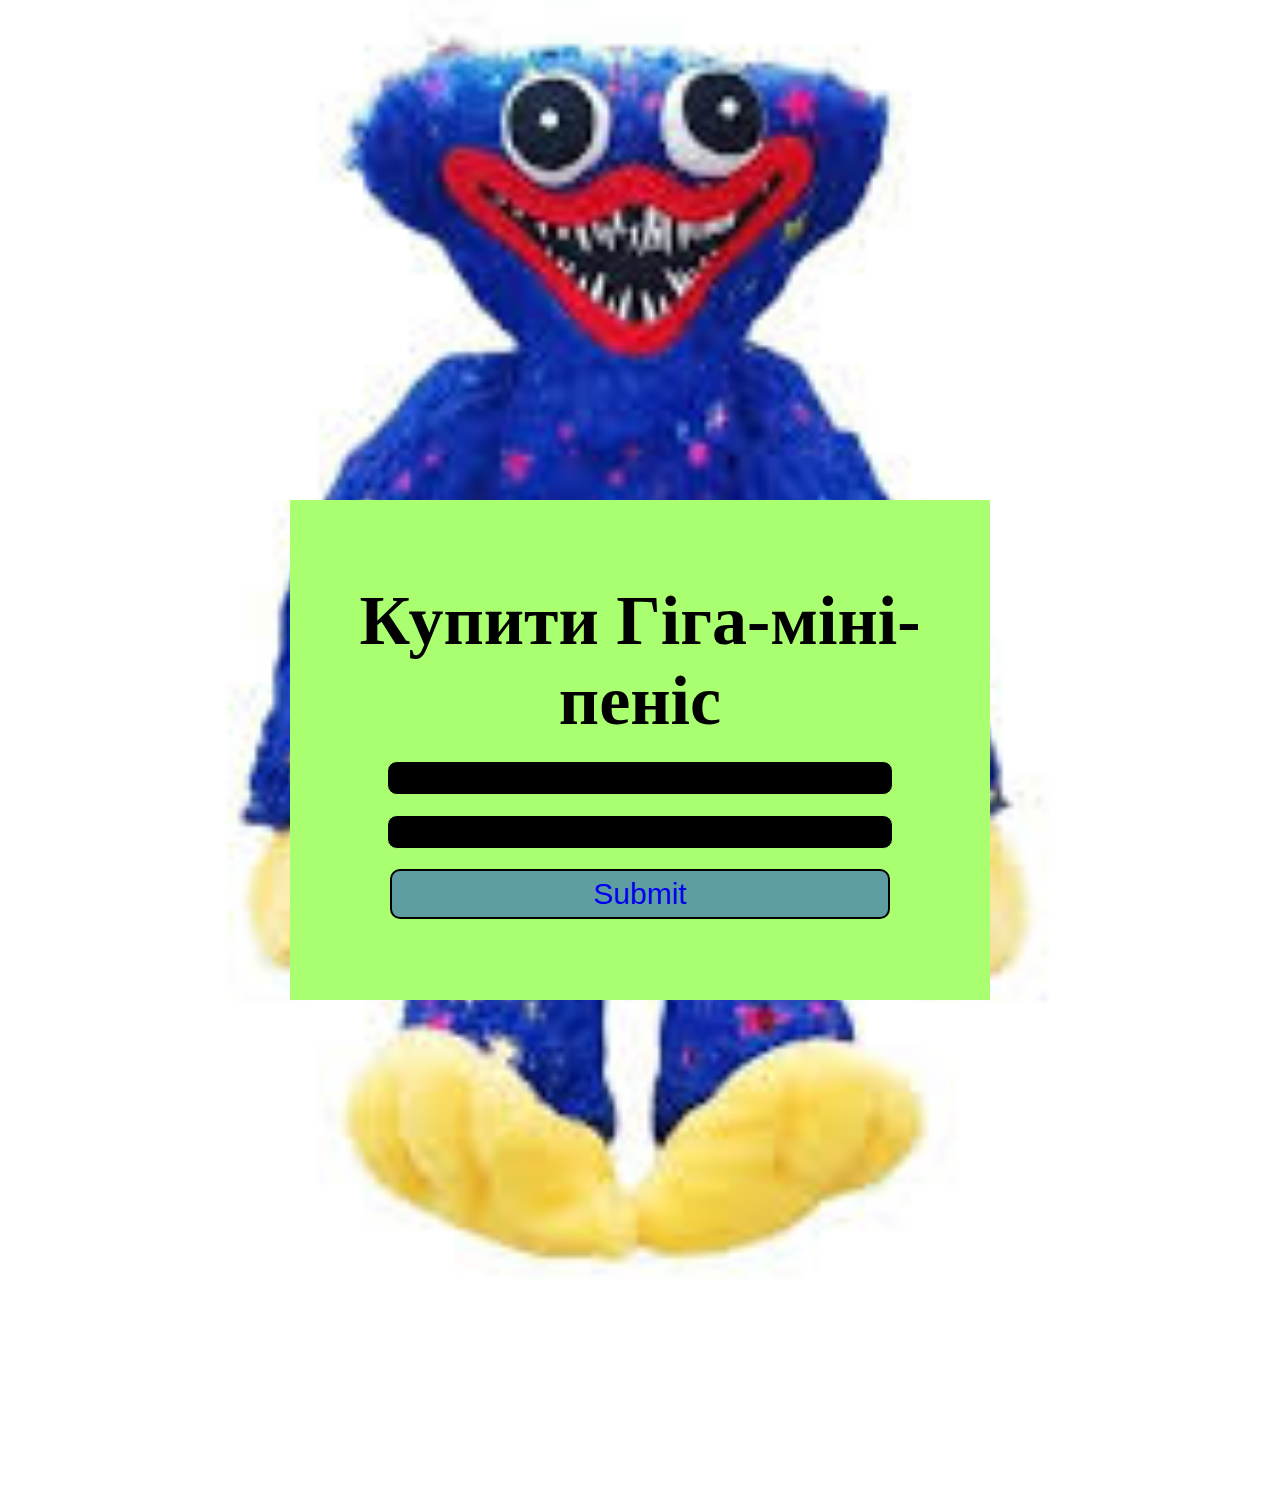
<file: bruh/hg5/HuggyWuggy/html/Гіга-міні-пеніс.html>
<!DOCTYPE html>
<html lang="en">
<head>
    <meta charset="UTF-8">
    <meta http-equiv="X-UA-Compatible" content="IE=edge">
    <link rel="stylesheet" href="../css/buy.css">
    <meta name="viewport" content="width=device-width, initial-scale=1.0">
    <title>pay</title>
</head>
<body>
    
    <div class="wrapper">
        <div class="container">
            <div class="body">
                <div class="form">
                    <h2 class="form__title">Купити Гіга-міні-пеніс</h2>
                    <form action="" class="">
                        <input class="input" type="text"> 
                        <input class="input" type="password">   
                    </form>
                    <button class="form__submit"><a class="submit" href="https://www.youtube.com/watch?v=dQw4w9WgXcQ">Submit</a></button>
                </div>

            </div>
        </div>
    </div>


</body>
</html>
</file>
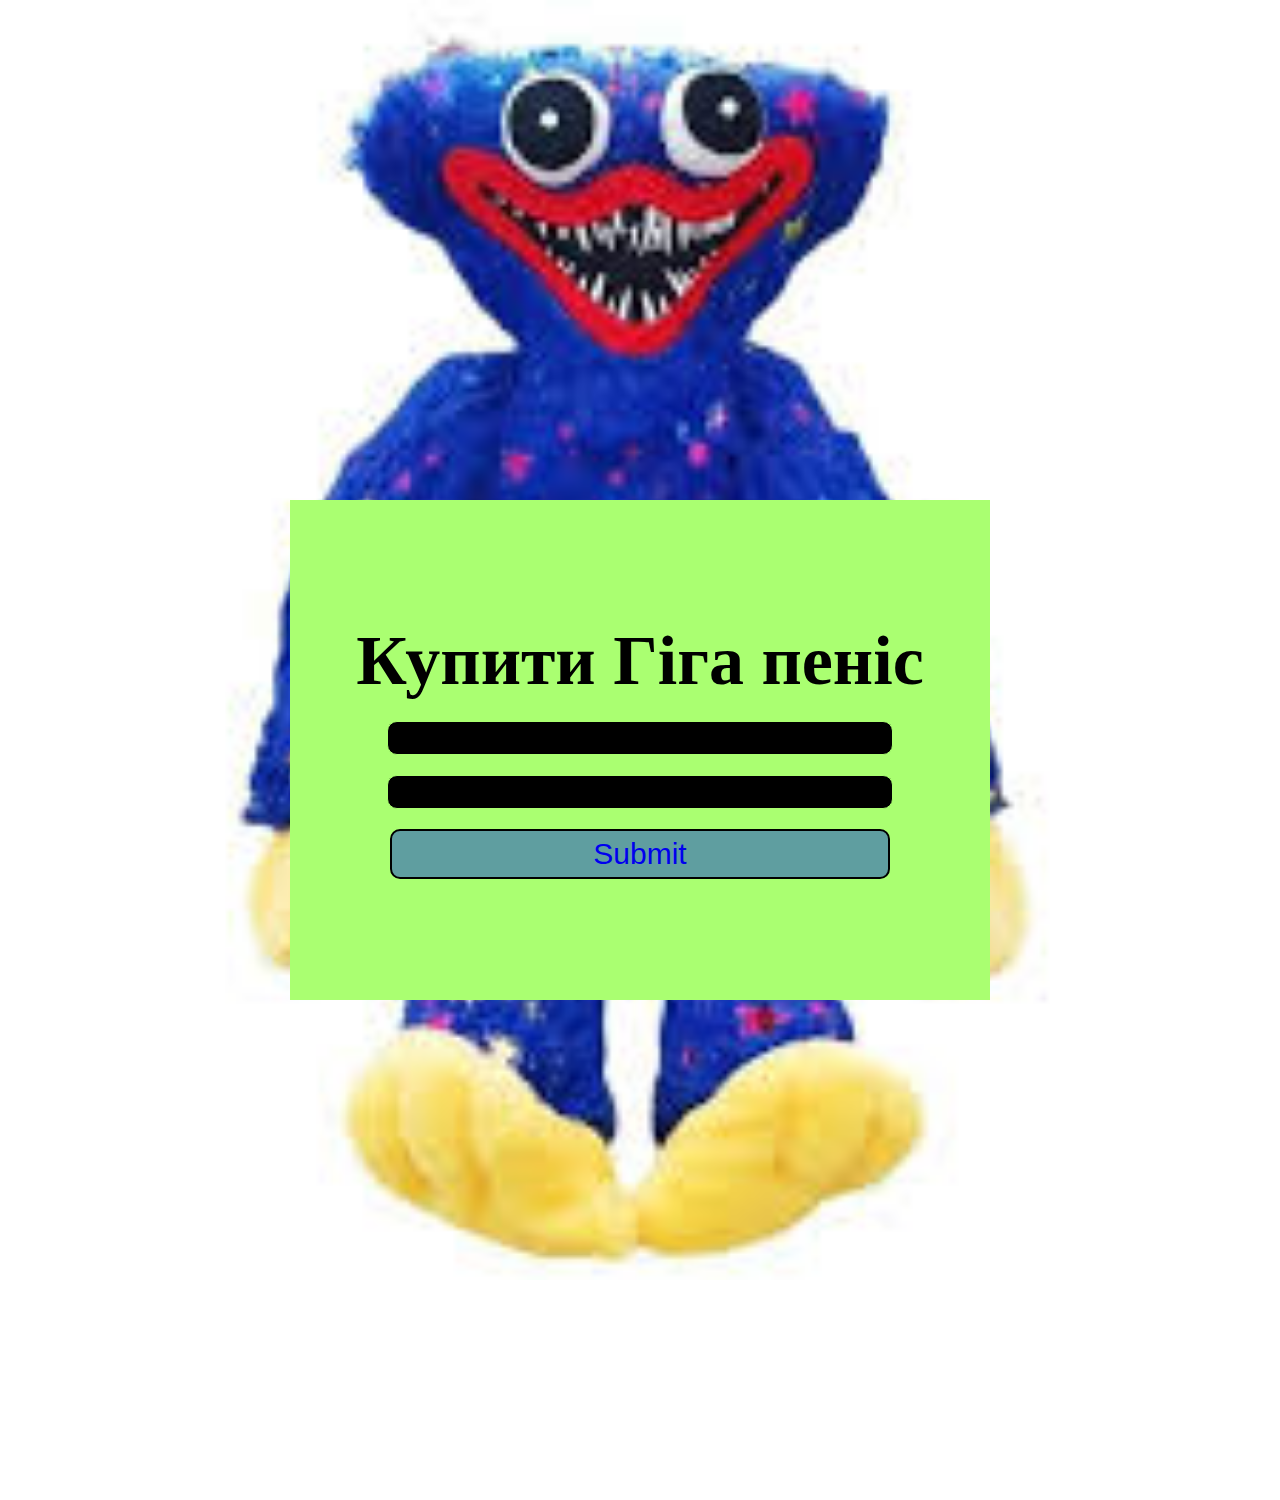
<file: bruh/hg5/HuggyWuggy/html/Гіга-пеніс.html>
<!DOCTYPE html>
<html lang="en">
<head>
    <meta charset="UTF-8">
    <meta http-equiv="X-UA-Compatible" content="IE=edge">
    <link rel="stylesheet" href="../css/buy.css">
    <meta name="viewport" content="width=device-width, initial-scale=1.0">
    <title>pay</title>
</head>
<body>
    
    <div class="wrapper">
        <div class="container">
            <div class="body">
                <div class="form">
                    <h2 class="form__title">Купити Гіга пеніс</h2>
                    <form action="" class="">
                        <input class="input" type="text"> 
                        <input class="input" type="password">   
                    </form>
                    <button class="form__submit"><a class="submit" href="https://www.youtube.com/watch?v=dQw4w9WgXcQ">Submit</a></button>
                </div>

            </div>
        </div>
    </div>


</body>
</html>
</file>
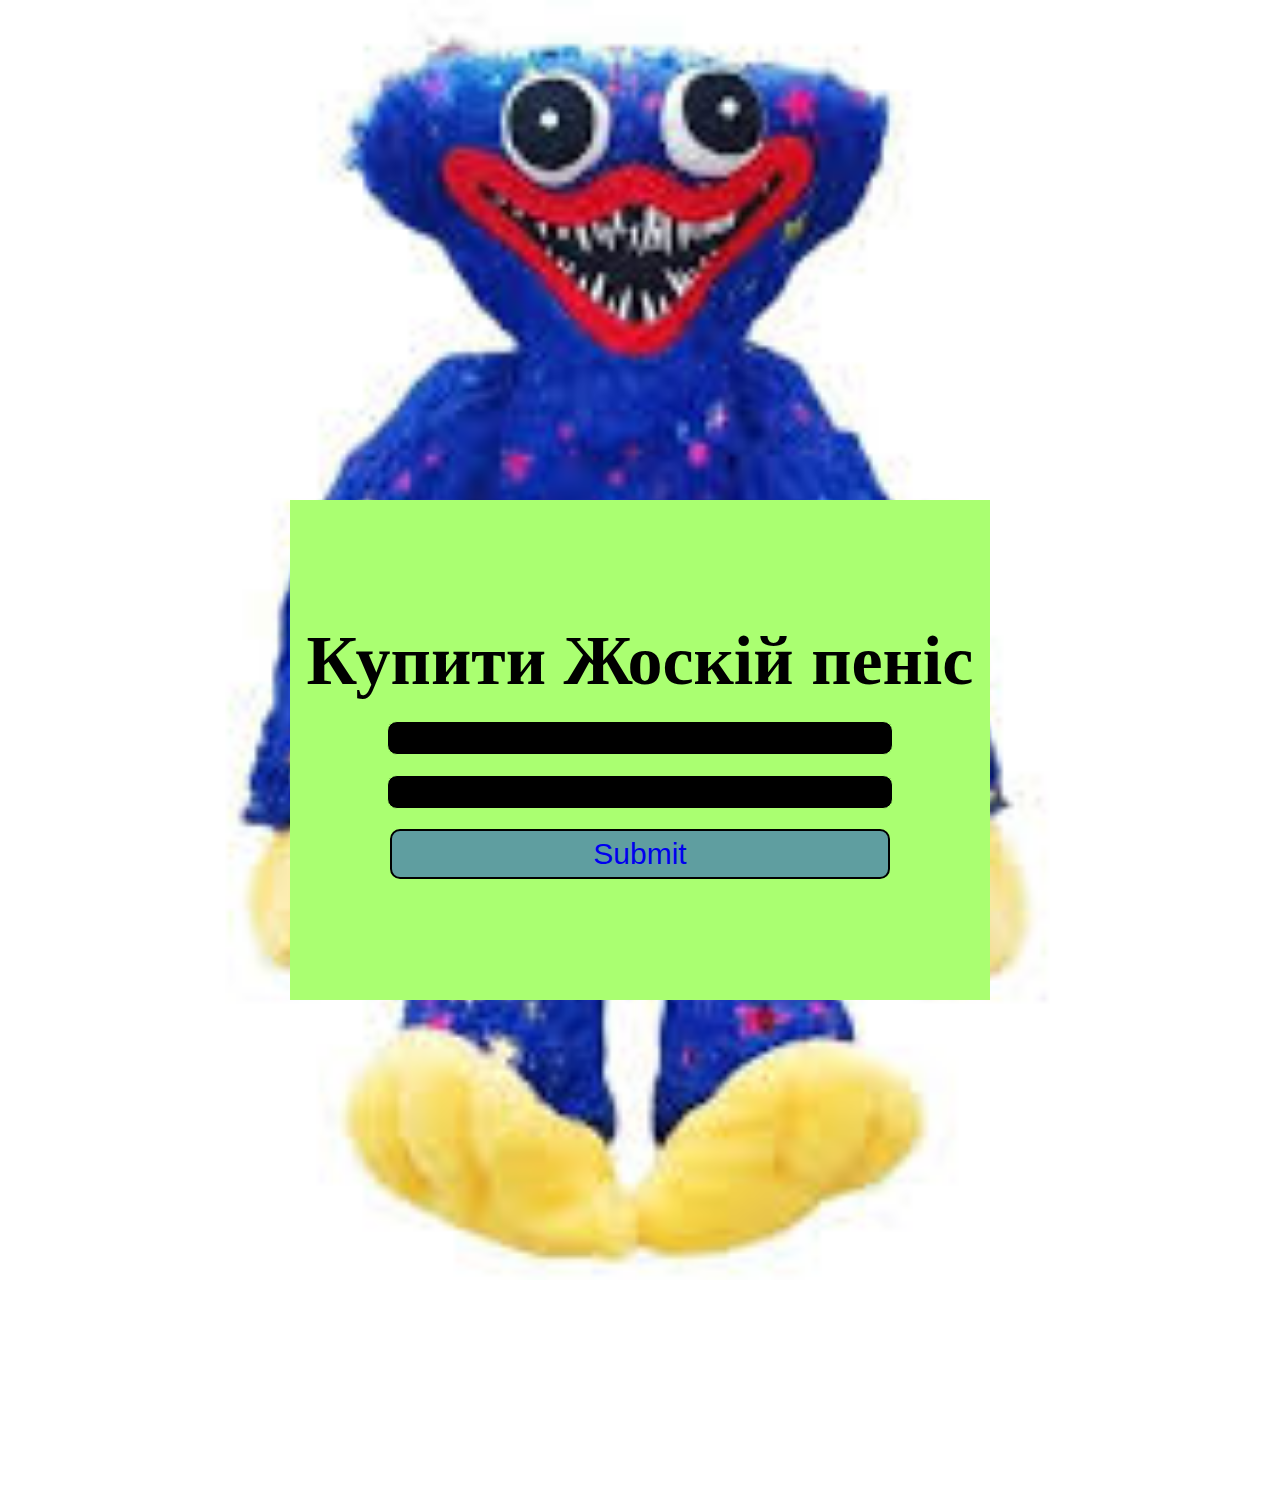
<file: bruh/hg5/HuggyWuggy/html/Жоскій-пеніс.html>
<!DOCTYPE html>
<html lang="en">
<head>
    <meta charset="UTF-8">
    <meta http-equiv="X-UA-Compatible" content="IE=edge">
    <link rel="stylesheet" href="../css/buy.css">
    <meta name="viewport" content="width=device-width, initial-scale=1.0">
    <title>pay</title>
</head>
<body>
    
    <div class="wrapper">
        <div class="container">
            <div class="body">
                <div class="form">
                    <h2 class="form__title">Купити Жоскій пеніс</h2>
                    <form action="" class="">
                        <input class="input" type="text"> 
                        <input class="input" type="password">   
                    </form>
                    <button class="form__submit"><a class="submit" href="https://www.youtube.com/watch?v=dQw4w9WgXcQ">Submit</a></button>
                </div>

            </div>
        </div>
    </div>


</body>
</html>
</file>
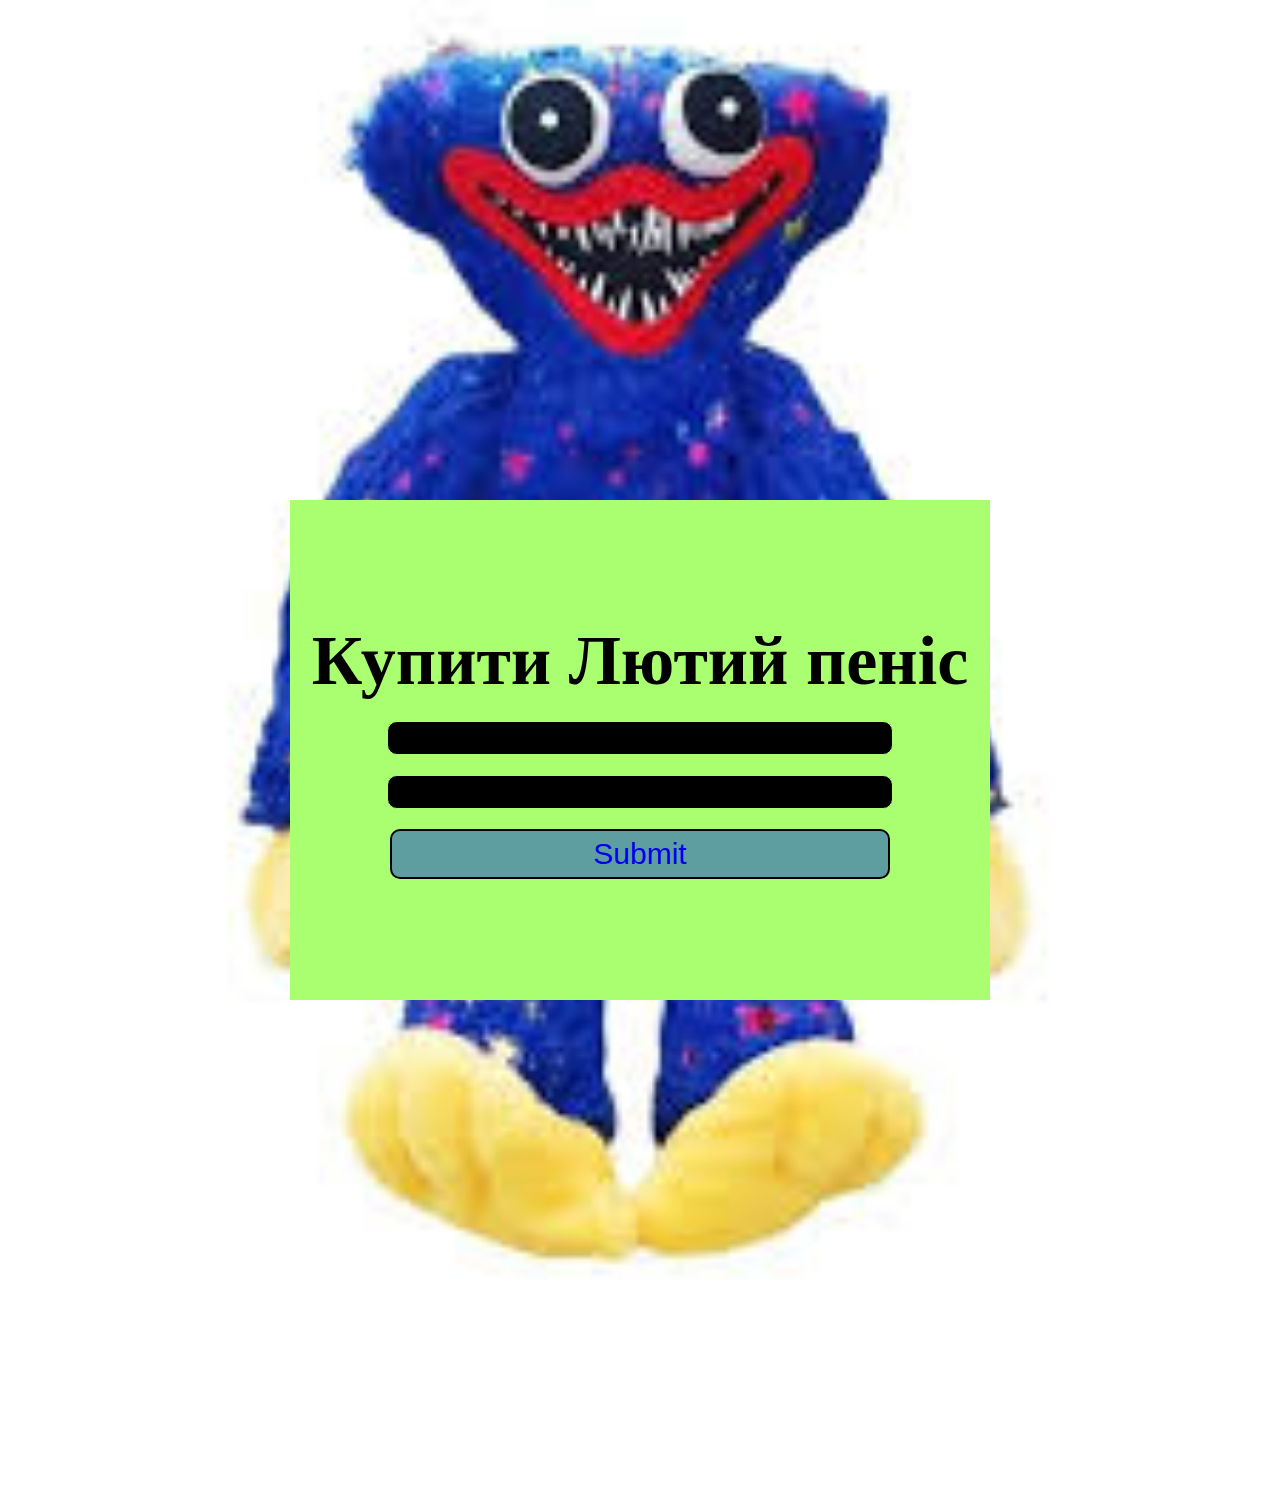
<file: bruh/hg5/HuggyWuggy/html/Лютий-пеніс.html>
<!DOCTYPE html>
<html lang="en">
<head>
    <meta charset="UTF-8">
    <meta http-equiv="X-UA-Compatible" content="IE=edge">
    <link rel="stylesheet" href="../css/buy.css">
    <meta name="viewport" content="width=device-width, initial-scale=1.0">
    <title>pay</title>
</head>
<body>
    
    <div class="wrapper">
        <div class="container">
            <div class="body">
                <div class="form">
                    <h2 class="form__title">Купити Лютий пеніс</h2>
                    <form action="" class="">
                        <input class="input" type="text"> 
                        <input class="input" type="password">   
                    </form>
                    <button class="form__submit"><a class="submit" href="https://www.youtube.com/watch?v=dQw4w9WgXcQ">Submit</a></button>
                </div>

            </div>
        </div>
    </div>


</body>
</html>
</file>
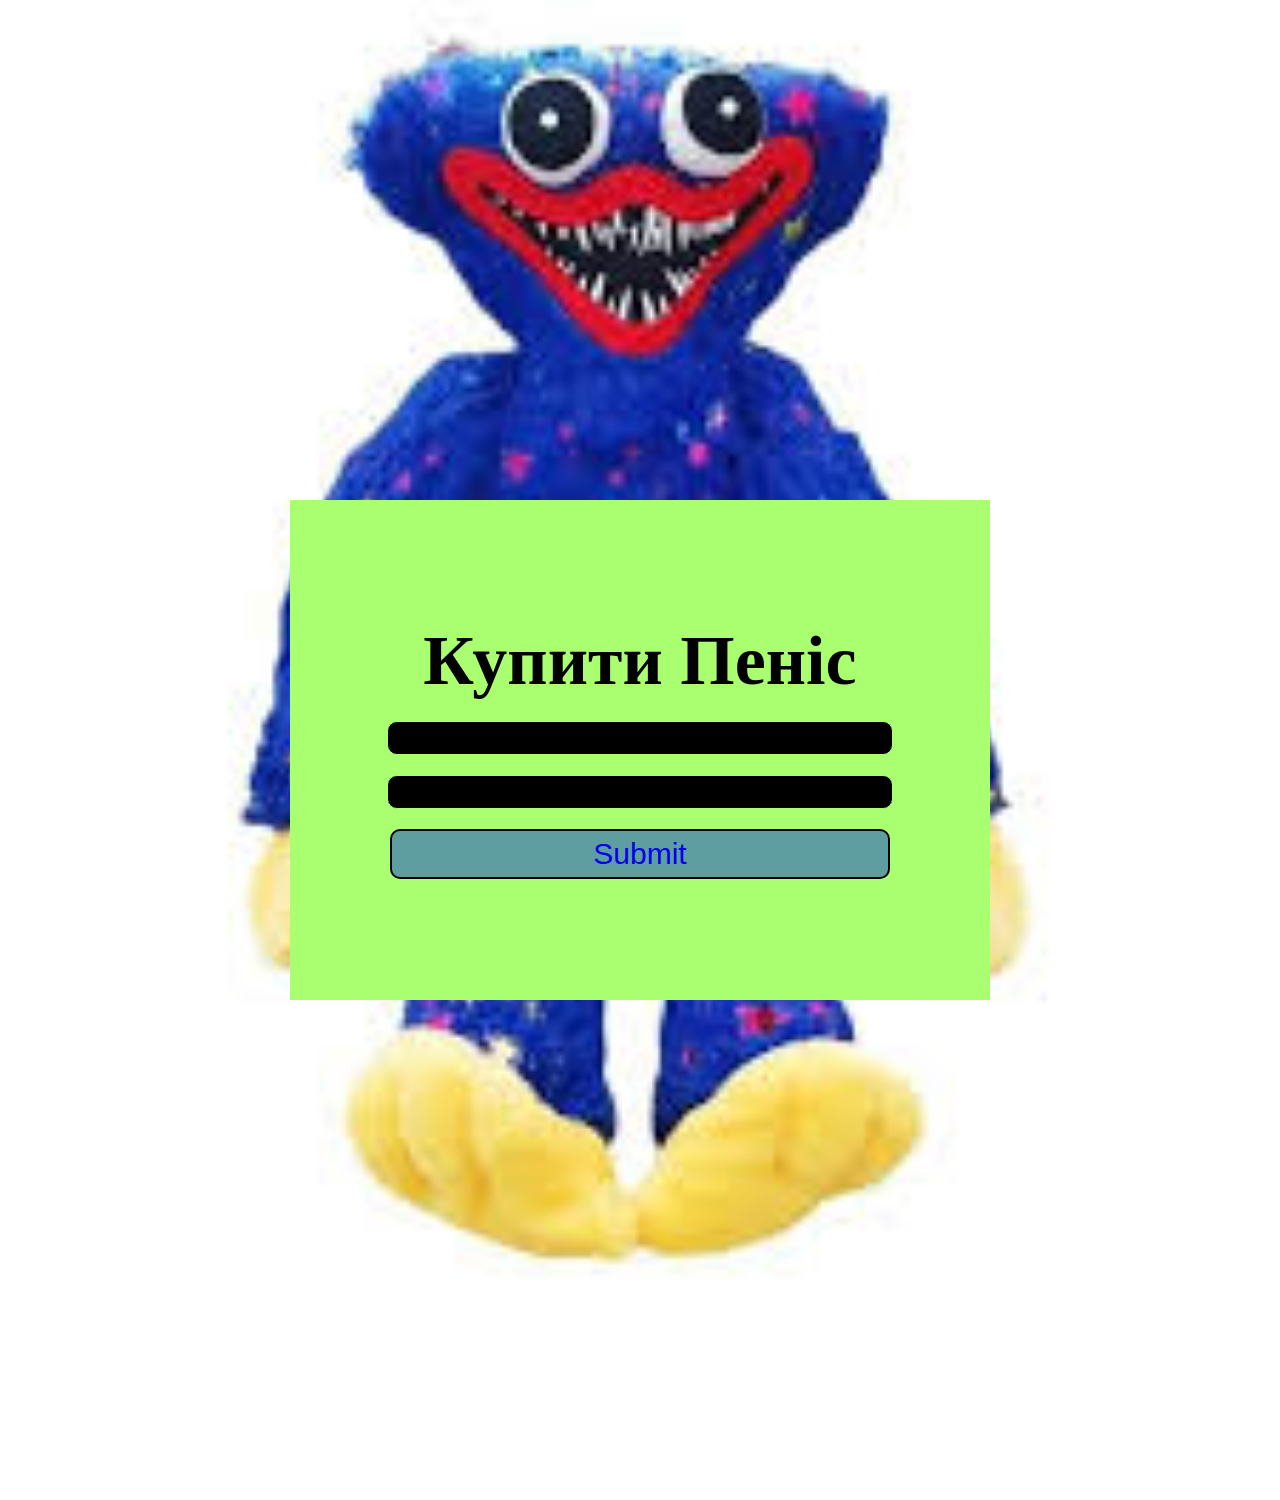
<file: bruh/hg5/HuggyWuggy/html/Пеніс.html>
<!DOCTYPE html>
<html lang="en">
<head>
    <meta charset="UTF-8">
    <meta http-equiv="X-UA-Compatible" content="IE=edge">
    <link rel="stylesheet" href="../css/buy.css">
    <meta name="viewport" content="width=device-width, initial-scale=1.0">
    <title>pay</title>
</head>
<body>
    
    <div class="wrapper">
        <div class="container">
            <div class="body">
                <div class="form">
                    <h2 class="form__title">Купити Пеніс</h2>
                    <form action="" class="">
                        <input class="input" type="text"> 
                        <input class="input" type="password">   
                    </form>
                    <button class="form__submit"><a class="submit" href="https://www.youtube.com/watch?v=dQw4w9WgXcQ">Submit</a></button>
                </div>

            </div>
        </div>
    </div>


</body>
</html>
</file>
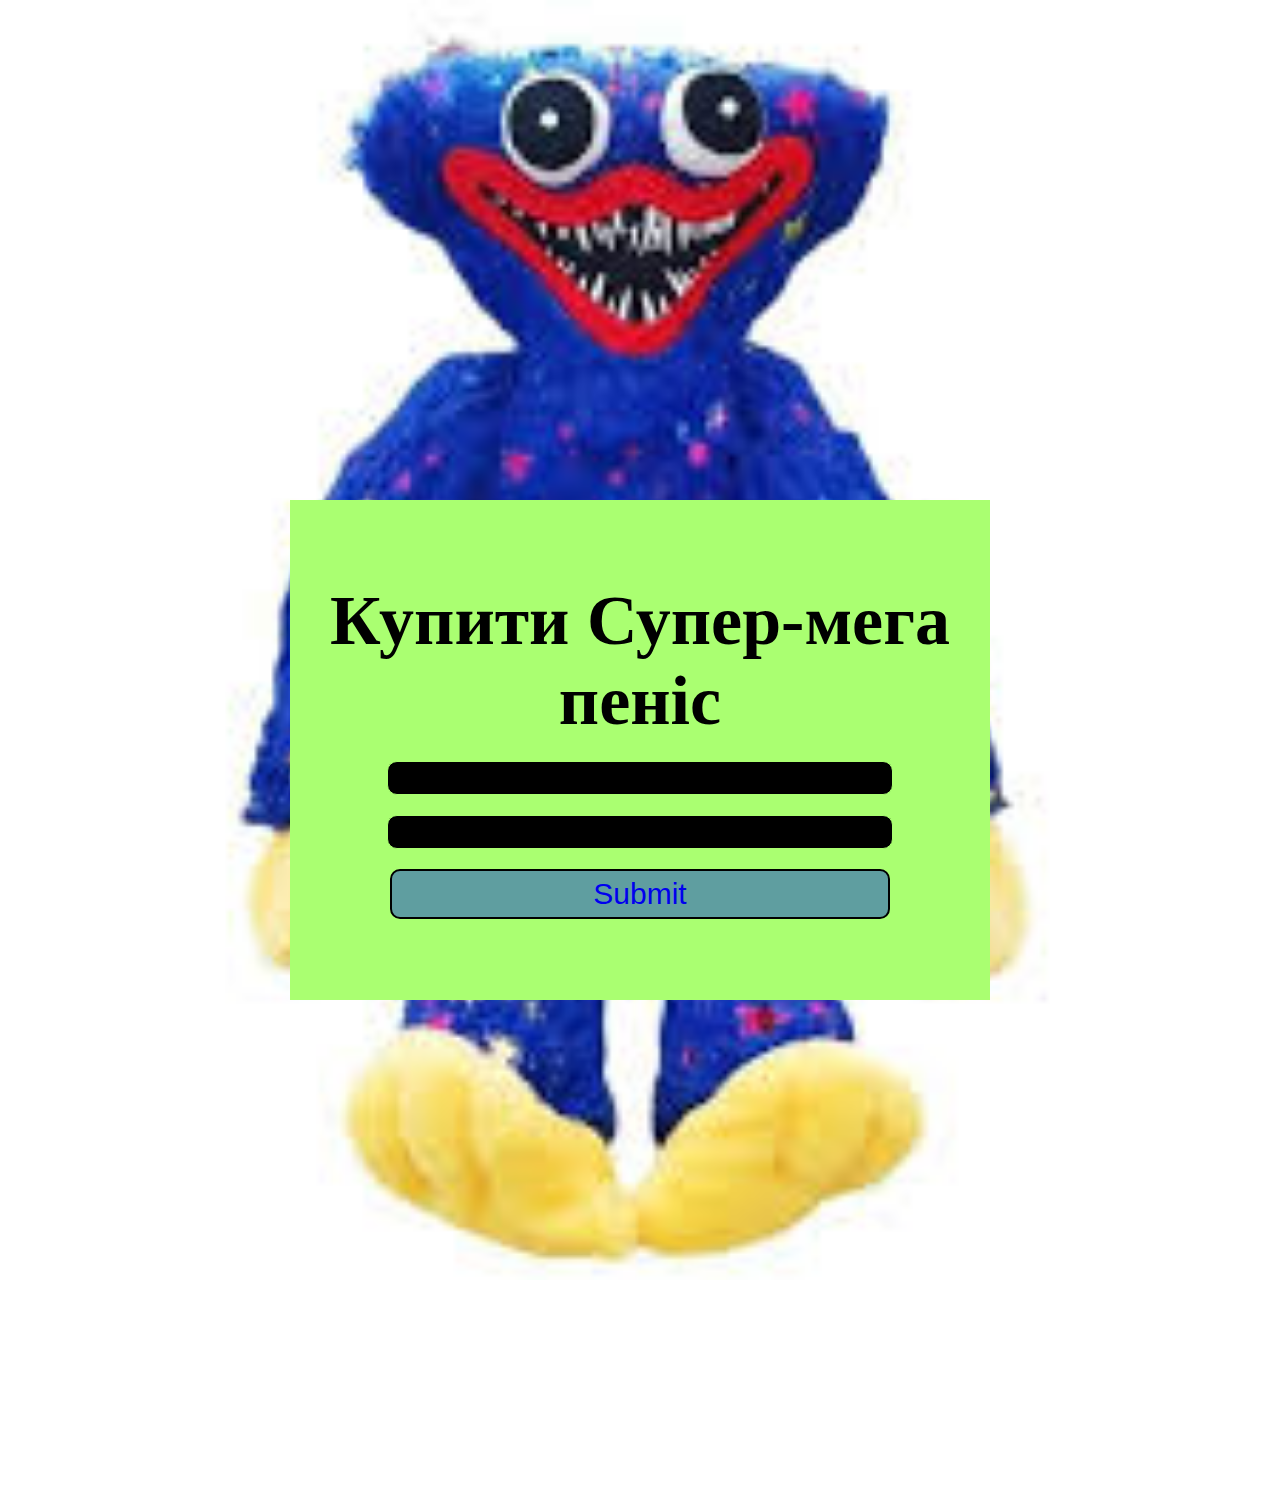
<file: bruh/hg5/HuggyWuggy/html/Супер-мега-пеніс.html>
<!DOCTYPE html>
<html lang="en">
<head>
    <meta charset="UTF-8">
    <meta http-equiv="X-UA-Compatible" content="IE=edge">
    <link rel="stylesheet" href="../css/buy.css">
    <meta name="viewport" content="width=device-width, initial-scale=1.0">
    <title>pay</title>
</head>
<body>
    
    <div class="wrapper">
        <div class="container">
            <div class="body">
                <div class="form">
                    <h2 class="form__title">Купити Супер-мега пеніс</h2>
                    <form action="" class="">
                        <input class="input" type="text"> 
                        <input class="input" type="password">   
                    </form>
                    <button class="form__submit"><a class="submit" href="https://www.youtube.com/watch?v=dQw4w9WgXcQ">Submit</a></button>
                </div>

            </div>
        </div>
    </div>


</body>
</html>
</file>
<file: bruh/hg5/HuggyWuggy/css/buy.css>
body {
  background-image: url(../img/main__block/main__block_bcg2.jpeg);
  background-repeat: no-repeat;
  background-size: 100%;
}

a {
  text-decoration: none;
}

.form {
  display: flex;
  flex-direction: column;
  height: 500px;
  width: 700px;
  justify-content: center;
  margin: 500px auto;
  background-color: #aaff71;
}

.form > * {
  text-align: center;
  margin: 0 auto;
}

.form__title {
  font-size: 70px;
  margin-bottom: 20px;
}

.input {
  display: flex;
  margin-bottom: 20px;
  font-size: 20px;
  color: #FFFFFF;
  background-color: black;
  border: 1px solid #aaff71;
  width: 500px;
  height: 30px;
  border-radius: 10px;
}

.input:last-child {
  margin: 0;
}

.form__submit {
  width: 500px;
  height: 50px;
  font-size: 30px;
  margin-top: 20px;
  background-color: cadetblue;
  border: 2px solid black;
  border-radius: 10px;
}
</file>
